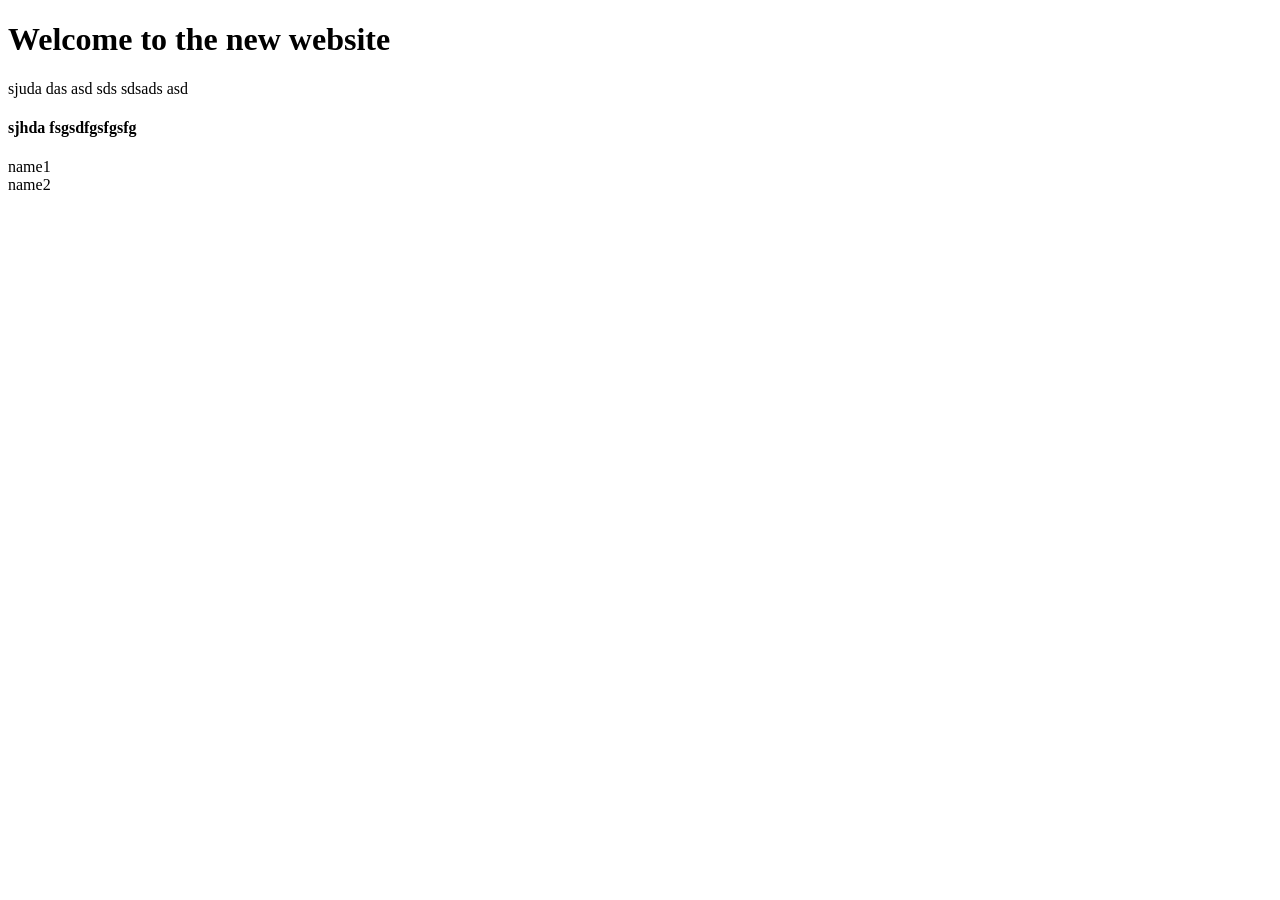
<file: lektion 3/list.html>
<!DOCTYPE html>
<html lang="en">
<head>
    <meta charset="UTF-8">
    <meta name="viewport" content="width=device-width, initial-scale=1.0">
    <title>Document</title>
    <style>


    </style>
</head>
<body>

<h1> Welcome to the new website</h1>




<p class="stycket"> sjuda das asd sds sdsads asd</p>
<h4 class="stycket"> sjhda fsgsdfgsfgsfg</h4>

<html>
<head></head>
</html>


<div class="name" > name1</div>
<div class="name" >name2</div>


</body>
</html>
</file>
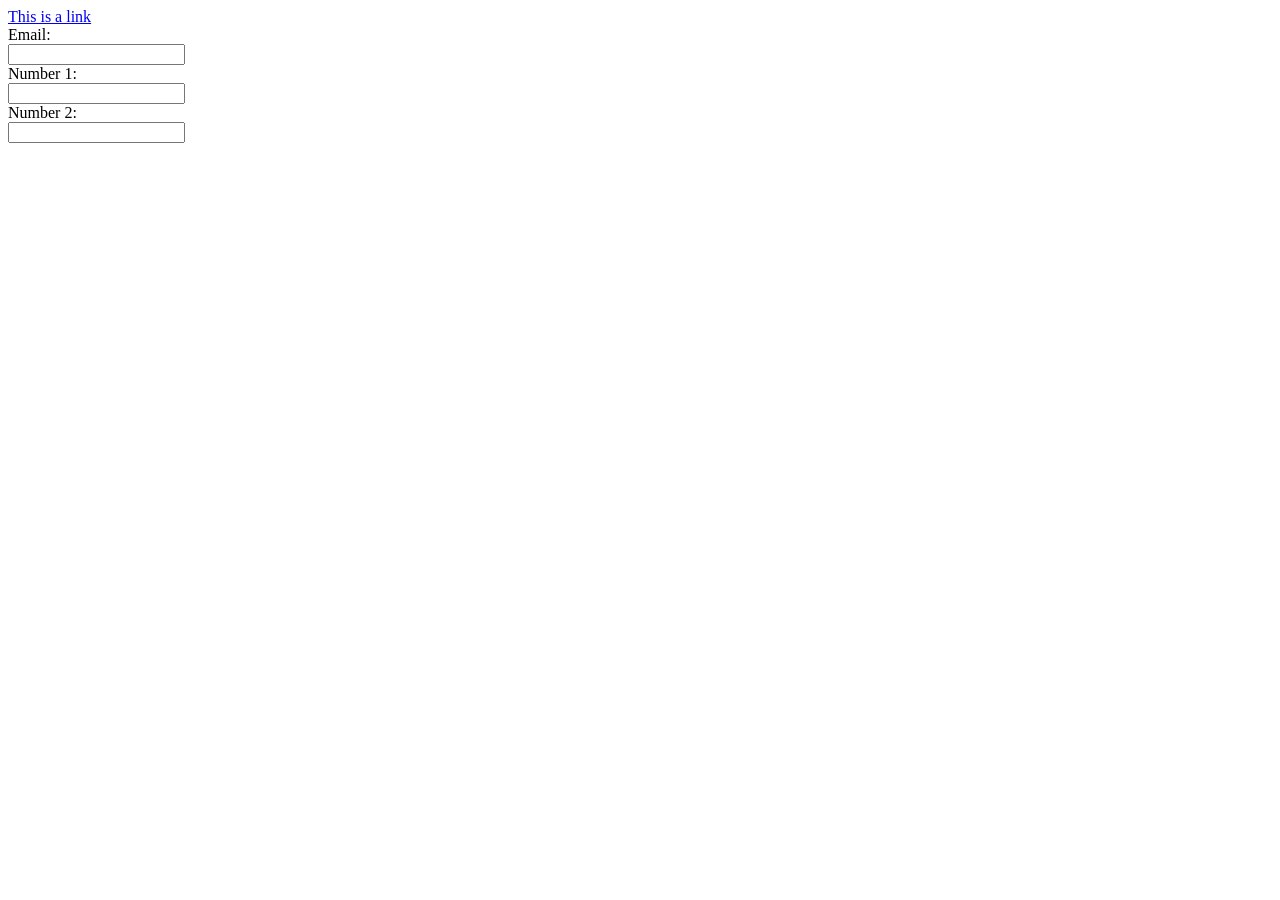
<file: lektion 3/Test.htm>
<!DOCTYPE html>
<html lang="en">
<head>
    <meta charset="UTF-8">
    <meta name="viewport" content="width=device-width, initial-scale=1.0">
    <title>Document</title>
</head>
<body>
<a href="https://www.facebook.com">This is a link<link rel="stylesheet" href=""></a>

<form>

<label for="email">Email:</label><br>
<input type="email" id="email" name="email"><br>

<label for="number1">Number 1:</label><br> 
<input type="number" id="Number1" name="number"><br>

<label for="number2">Number 2:</label><br>
<input type="number" id="Number2" name="number" value"2"><br> 

</form>






</form>




</body>
</html>
</file>
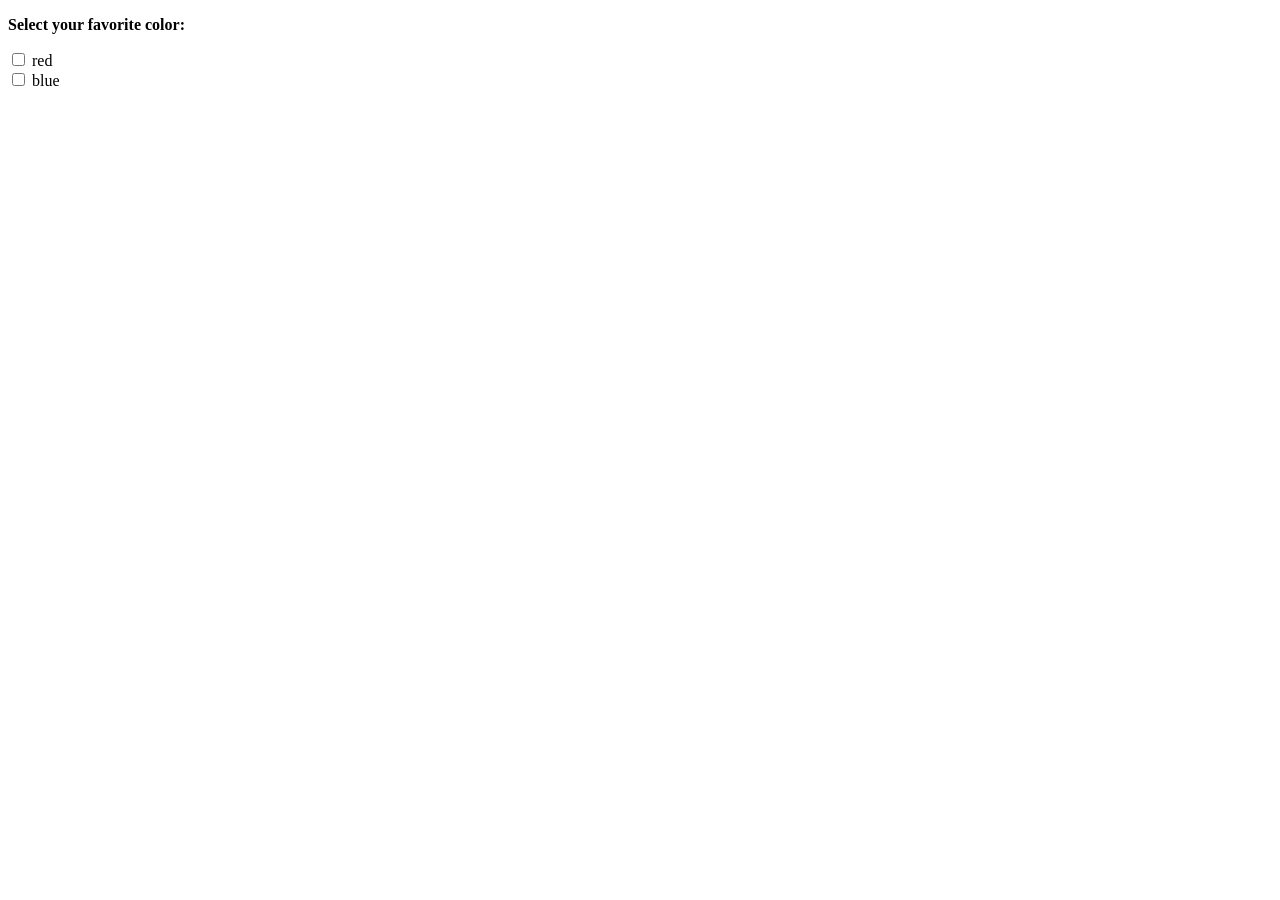
<file: Lektion 5/checkbox.html>
<!DOCTYPE html>
<html lang="en">
<head>
    <meta charset="UTF-8">
    <meta name="viewport" content="width=device-width, initial-scale=1.0">
    <title>Document</title>
</head>
<body>
  
    <form>

       <P><B>Select your favorite color:</B></P>

        <input type="checkbox" id="red" name="color" value="red"> 
        <label for="red">red</label>
        <br>
        <input type="checkbox" id="blue" name="color" value="blue">
        <label for="blue">blue</label>



    </form>

</body>
</html>
</file>
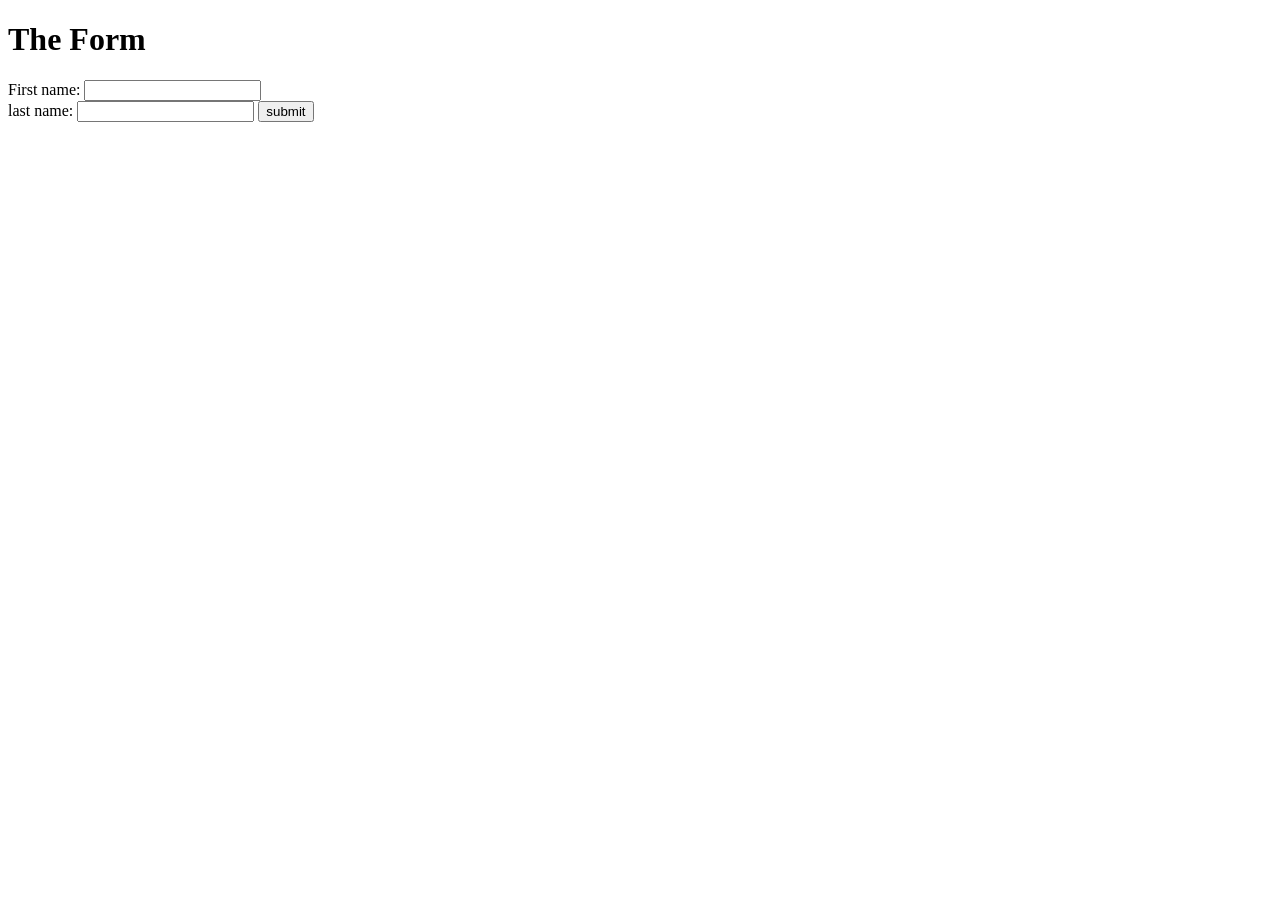
<file: Lektion 5/form1.html>
<!DOCTYPE html>
<html lang="en">
<head>
    <meta charset="UTF-8">
    <meta name="viewport" content="width=
    , initial-scale=1.0">
    <title>Document</title>
</head>
<body>
    


<form>


<div style="border:3px" black solid; padding: 20px></div>


<h1>The Form</h1>
<div class="fällt"></div>
<lable>First name:</label>
<input type="text" id="förnamn" name="name"><br>
</div>


<lable>last name:</lable>
<input type="text" id="efternamn" name="name">
</div>
<input type="submit" value="submit"><br>

<form>



</body>
</html>
</file>
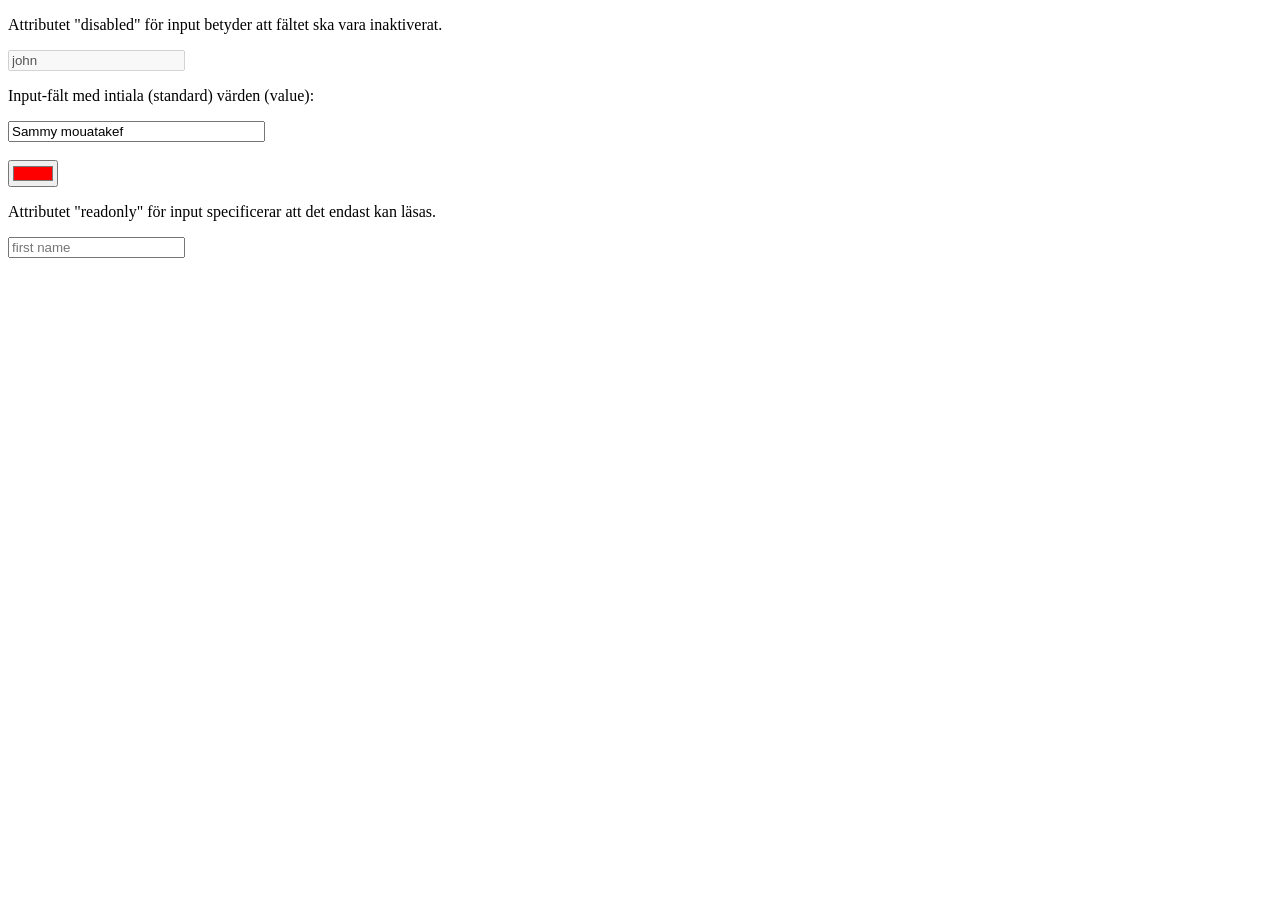
<file: Lektion 5/form3.html>
<!DOCTYPE html>
<html lang="en">
<head>
    <meta charset="UTF-8">
    <meta name="viewport" content="width=device-width, initial-scale=1.0">
    <title>Document</title>
</head>
<body>
<form>

<p>Attributet "disabled" för input betyder att fältet ska vara inaktiverat.</p>
<input type="text" id="fname" name="fname" value="john" disabled><br>

<p>Input-fält med intiala (standard) värden (value):</p>
<input type="text" id="fname" name="fname" value="Sammy mouatakef" size="30"><br>
<br><input type="color" value="#ff0000" size="30"> <br> 

<p> Attributet "readonly" för input specificerar att det endast kan läsas.</p>
<input type="text" id="fname" name="fname" placeholder="first name"><br>

</form>
</body>
</html>
</file>
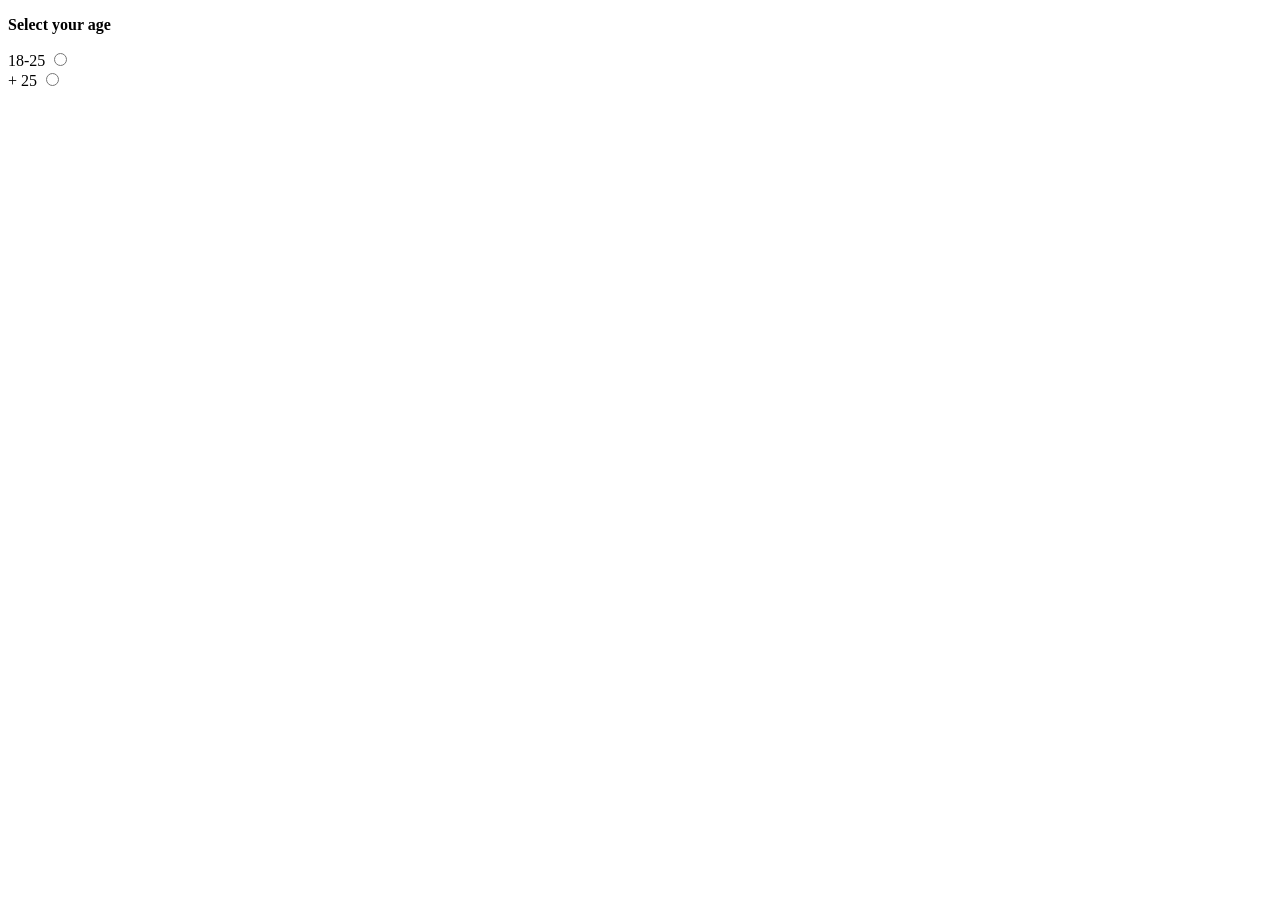
<file: Lektion 5/Radio.html>
<!DOCTYPE html>
<html lang="en">
<head>
    <meta charset="UTF-8">
    <meta name="viewport" content="width=, initial-scale=1.0">
    <title>Document</title>
</head>
<body>

    <form>

    <!--radio button-->
    <p><b>Select your age</b></p>

    <label for="age1">18-25</label>
    <input type = "radio" id="age1" name="age" value="18-25">
    <br>
    <label for="age2">+ 25</label>
    <input type = "radio" id="age2" name="age" value = "+25">

    
    </form>


</body>
</html>
</file>
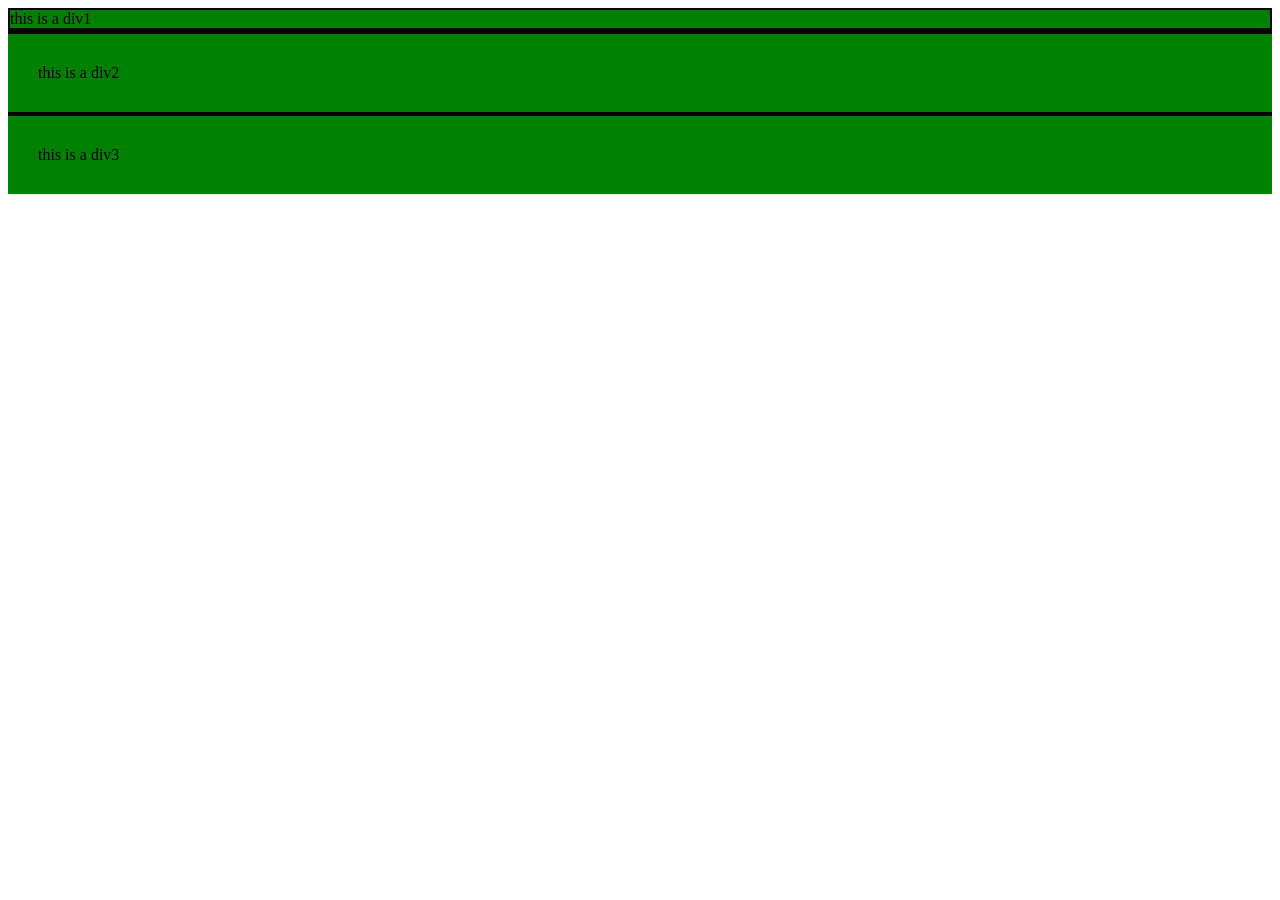
<file: Lektion 7/Övning1.html>
<!DOCTYPE html>
<html lang="en">
<head>
    <meta charset="UTF-8">
    <meta name="viewport" content="width=device-width, initial-scale=1.0">
    <title>Document</title>


</head>
<link rel="stylesheet" href="Övning1style.css">
<body>


  <div style="border: 100px; padding: 100 px; background-color: green; border: 2px solid black"> this is a div1</div>  
  <div style="padding: 2px; background-color: black"></div>
  <div style="background-color: green; padding: 30px"> this is a div2</div>
  <div style="padding: 2px; background-color: black"></div>
  <div style="background-color: green; padding: 30px"> this is a div3</div>



</body>
</html>
</file>
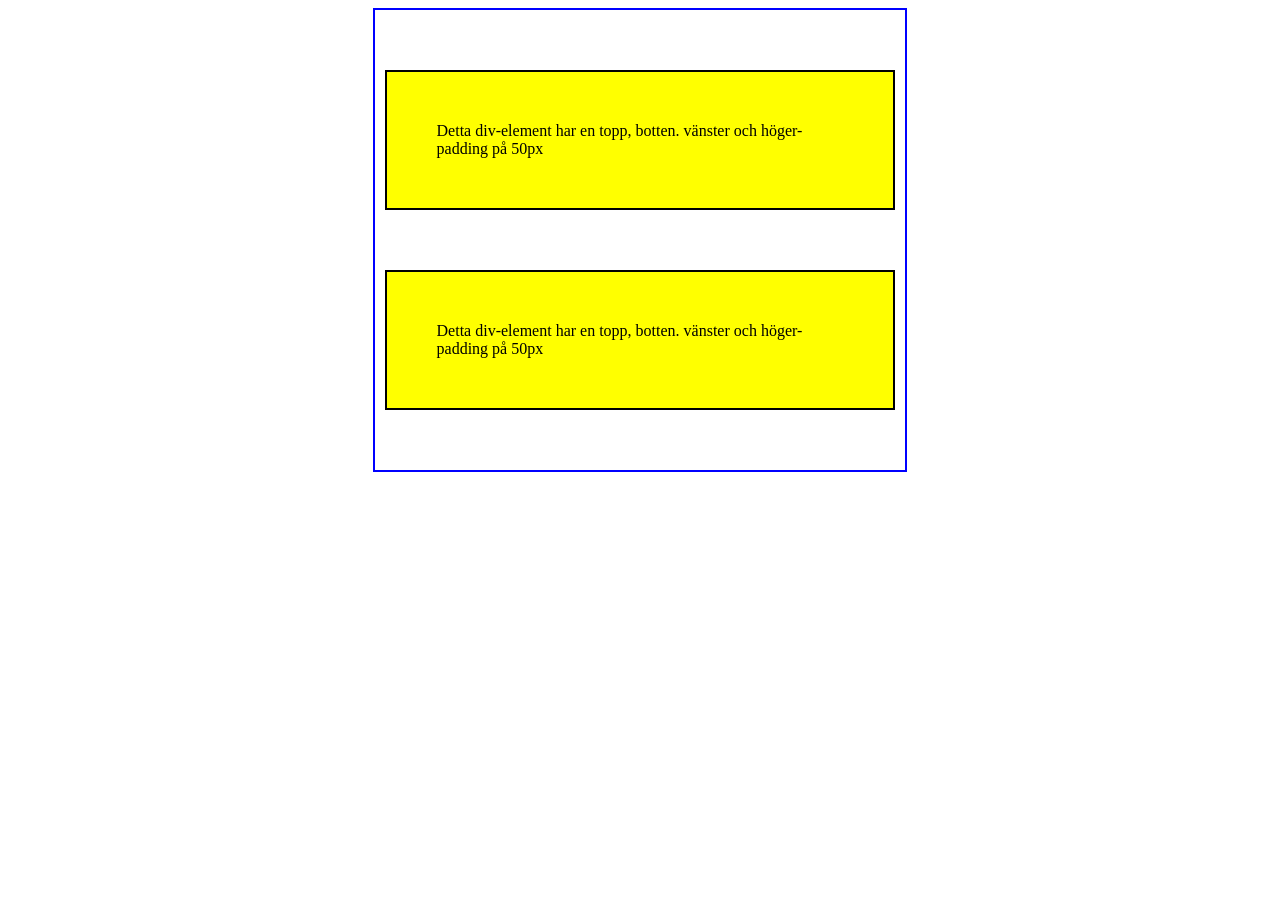
<file: lektion 8/Boxmodel.html>
<!DOCTYPE html>
<html lang="en">
<head>
    <meta charset="UTF-8">
    <meta name="viewport" content="width=device-width, initial-scale=1.0">
    <title>Document</title>
</head> 
<link rel="stylesheet" href="Boxstyle.css"> 
<body>
<div id="border_black">
<p> Detta div-element har en topp, botten. vänster och höger-padding på 50px</p> 

<p> Detta div-element har en topp, botten. vänster och höger-padding på 50px</p>
</div>

</body>
</html>
</file>
<file: Lektion 7/Övning1style.css>
h1{
    border-top-left-radius: 20px;
    font-style: normal;
    background-color: yellow;
    padding: 40px;
    font-size: 40px;
}
</file>
<file: lektion 8/Boxstyle.css>
P{
    padding: 50px;
    background-color: yellow;
    border: 2px solid black;
    margin: 60px 10px 60px 10px;


}

#border_black{
    border: 2px blue solid;
    width: 42%; 
    margin: auto 
}
</file>
